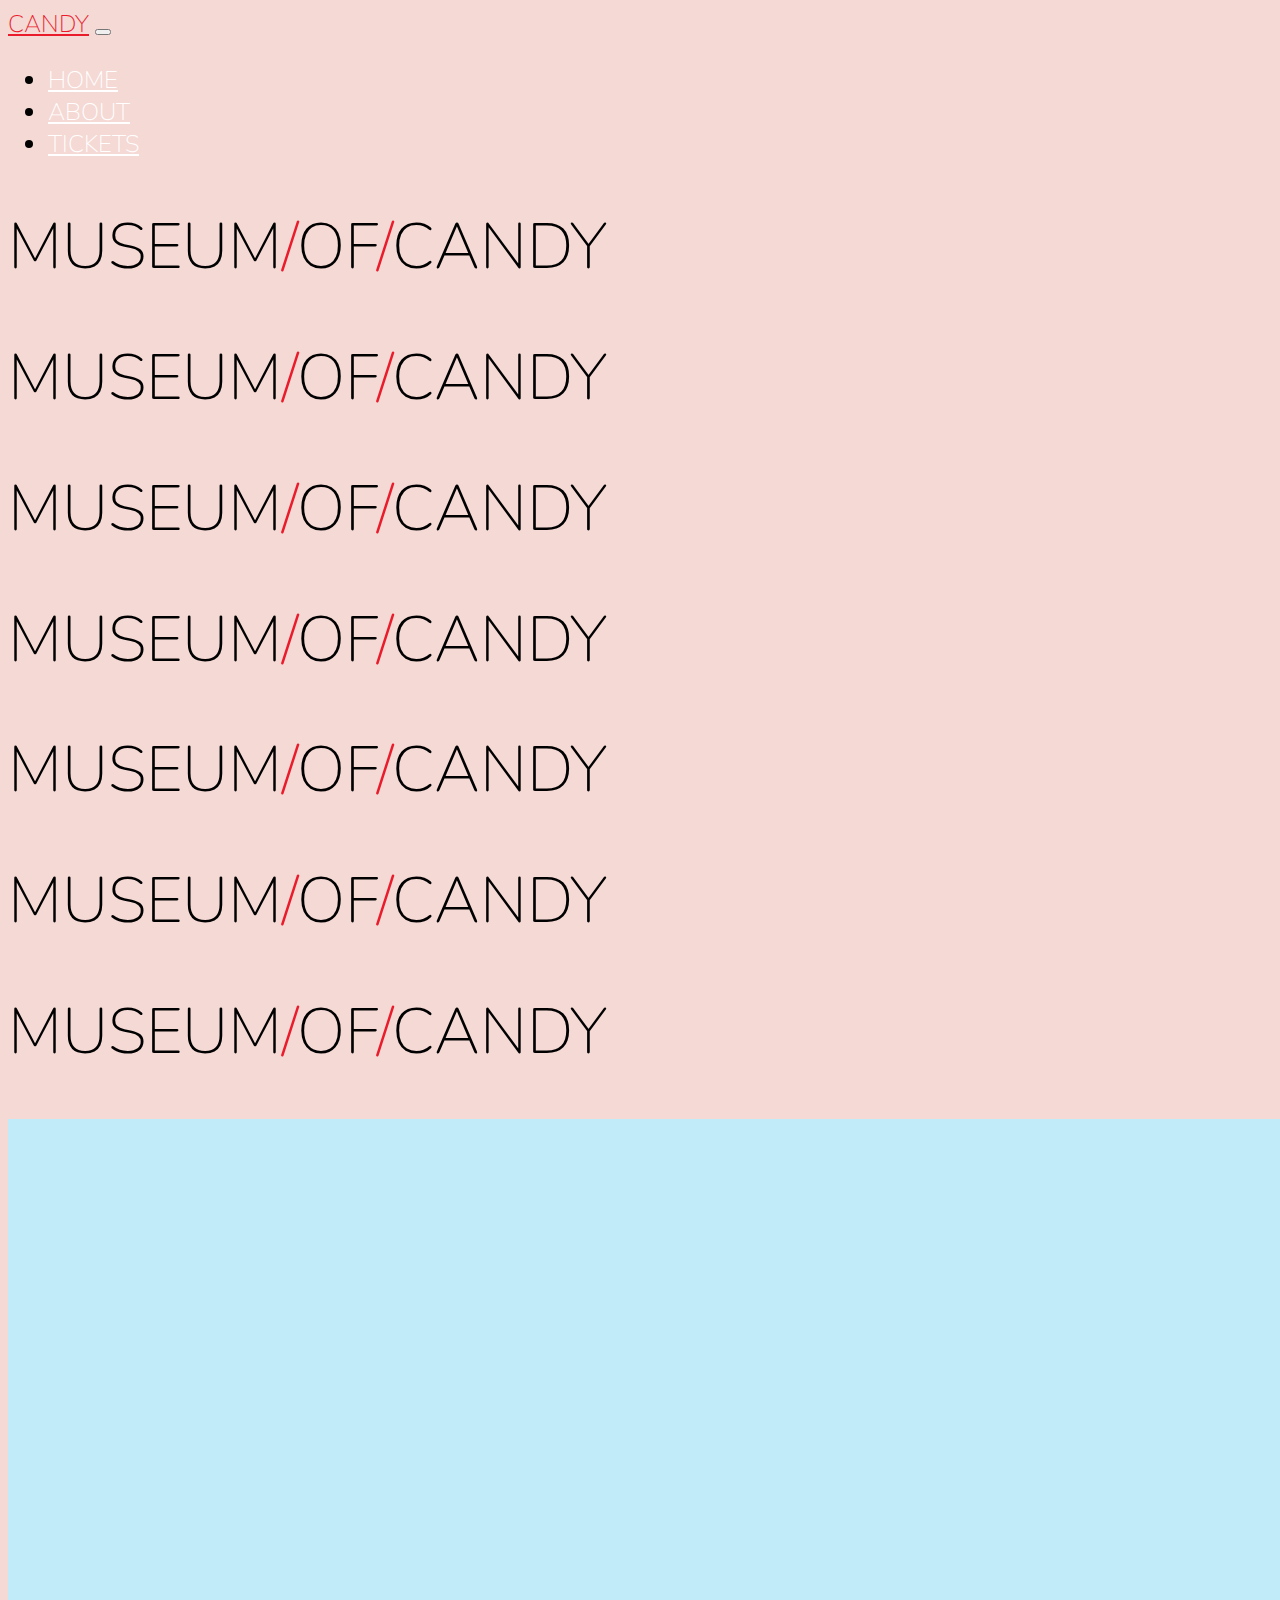
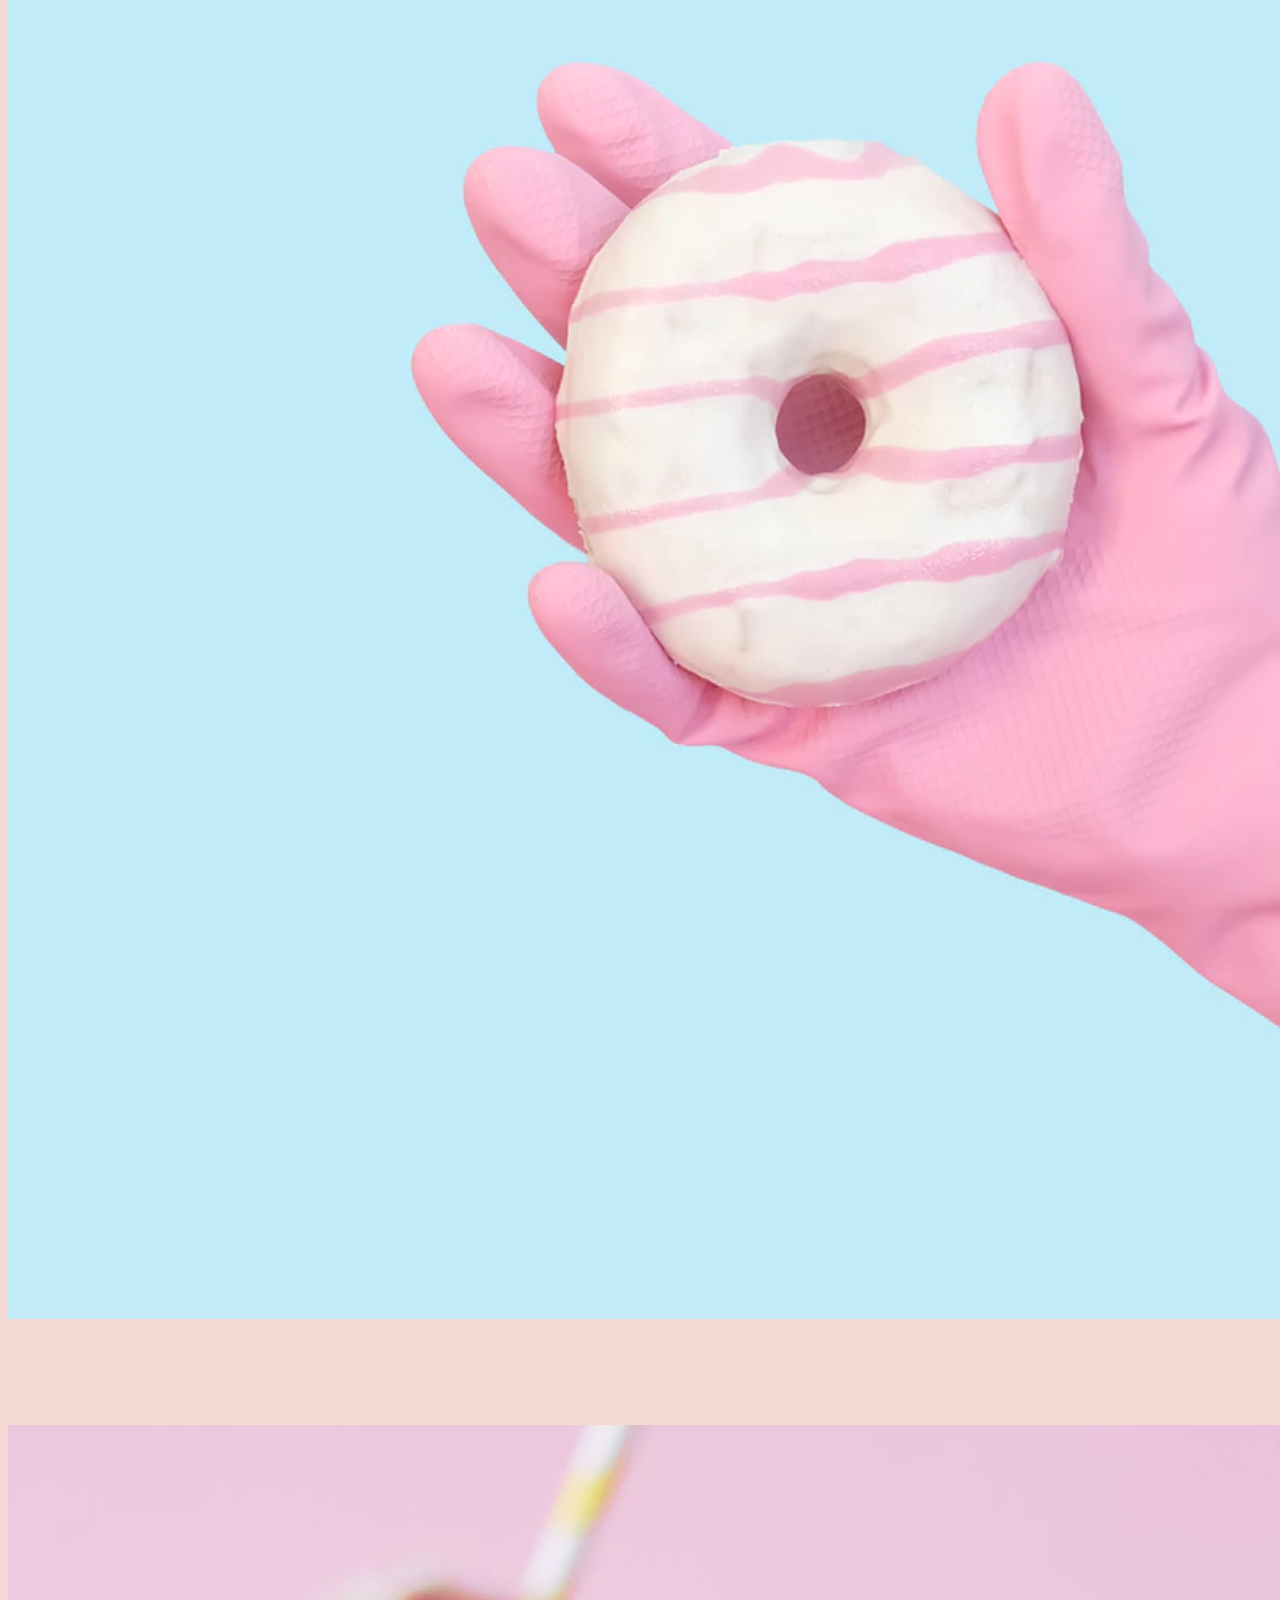
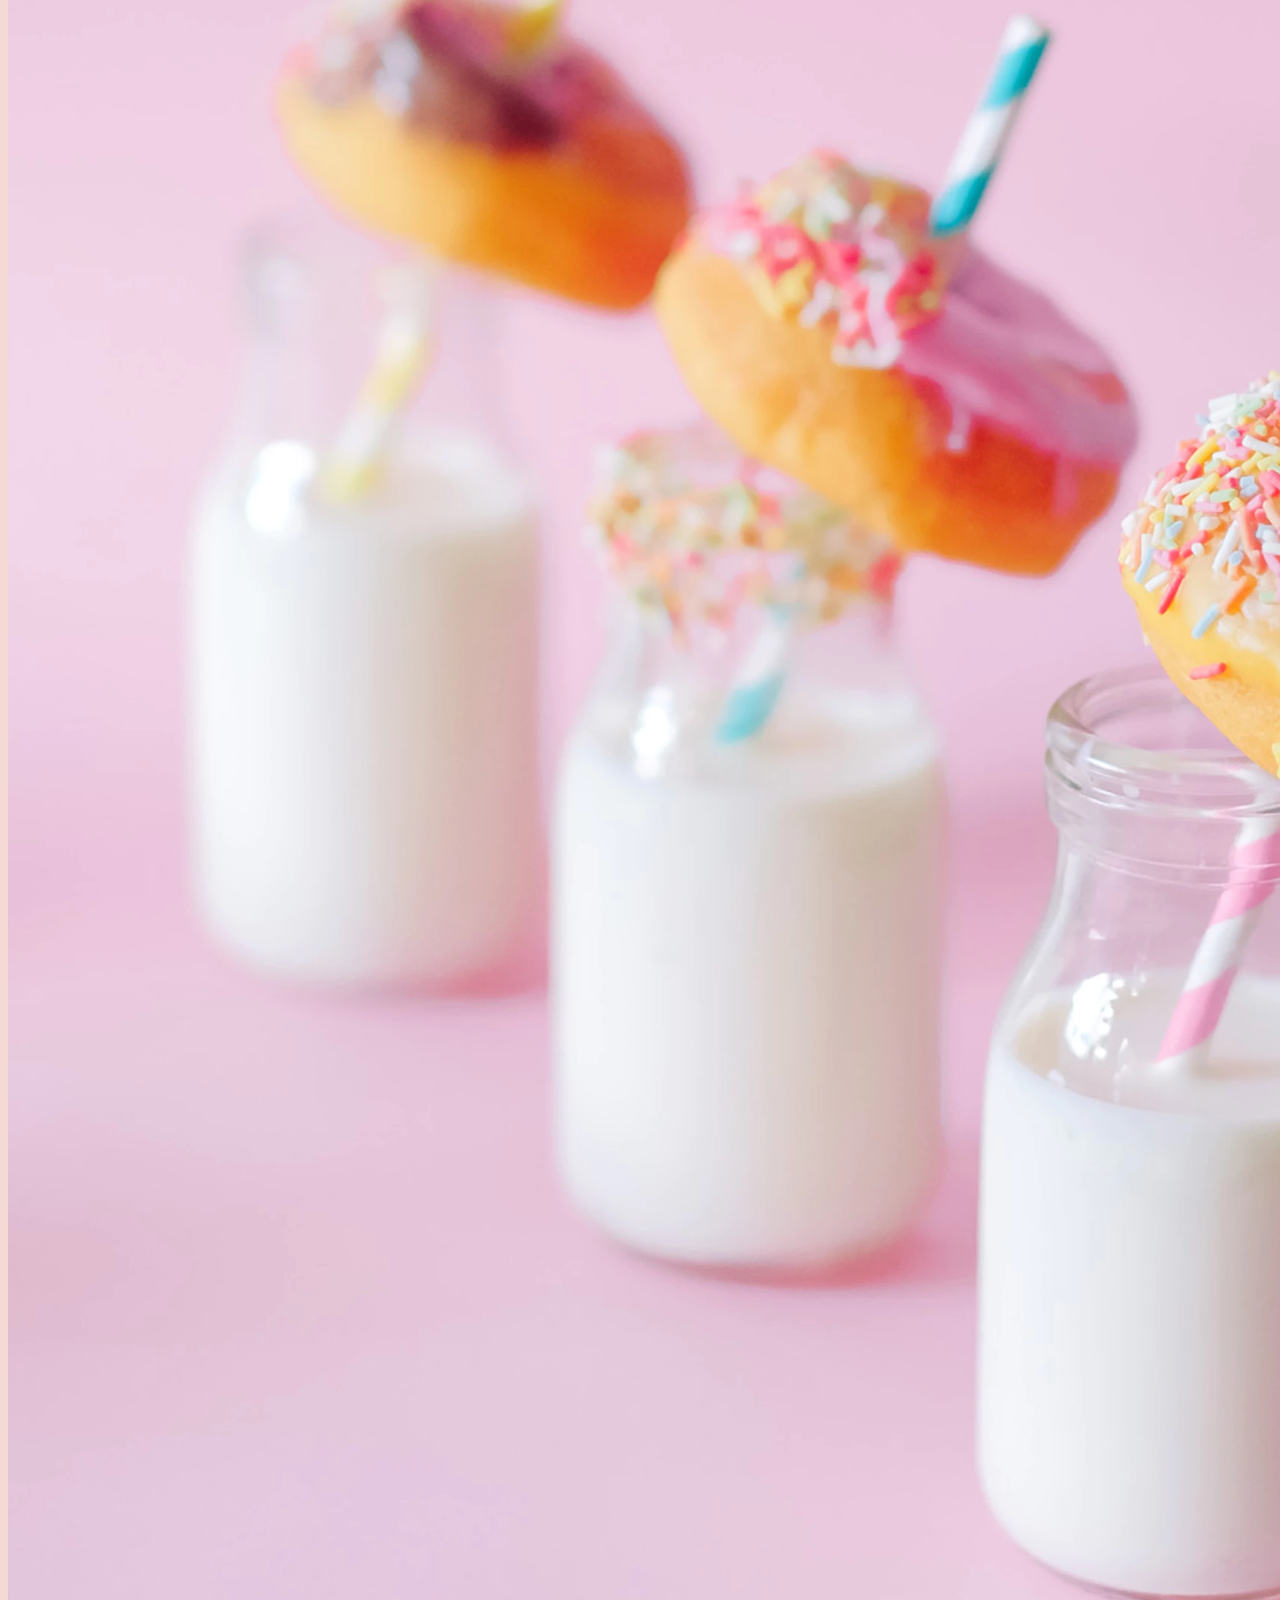
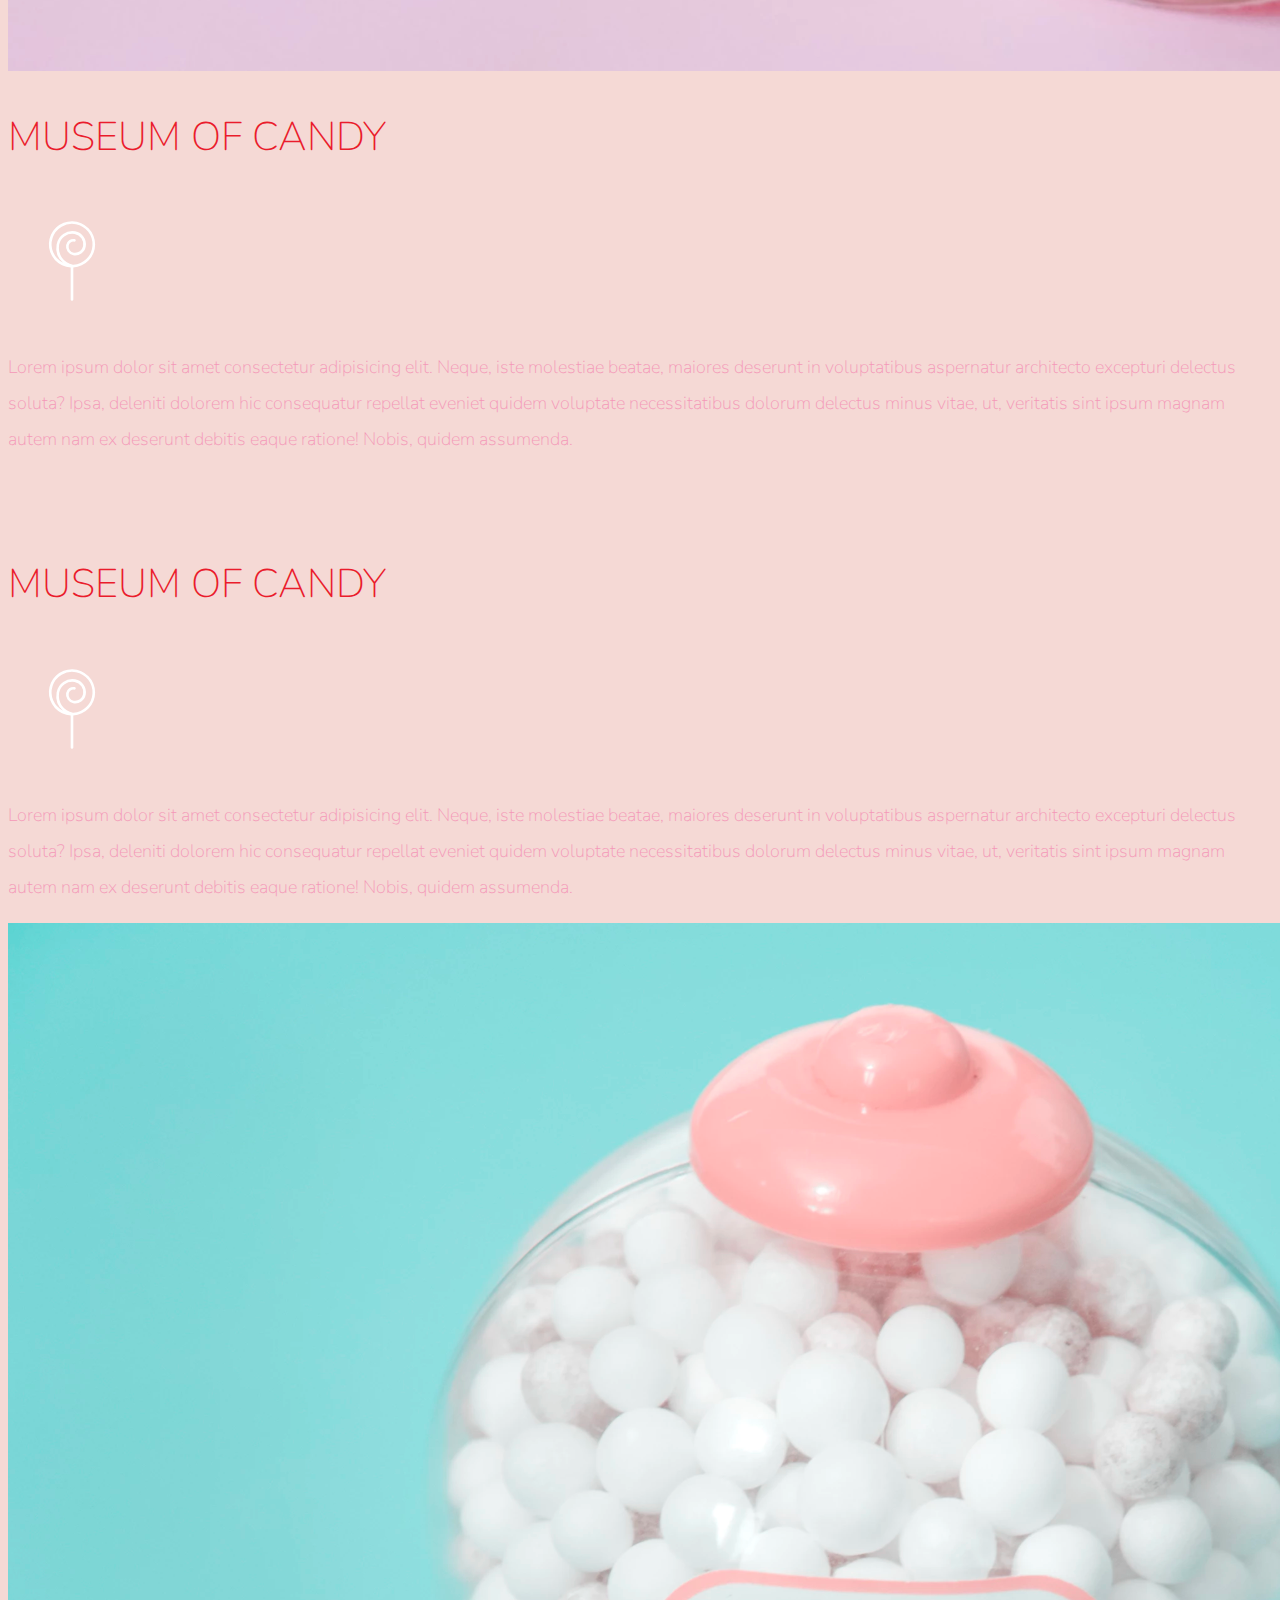
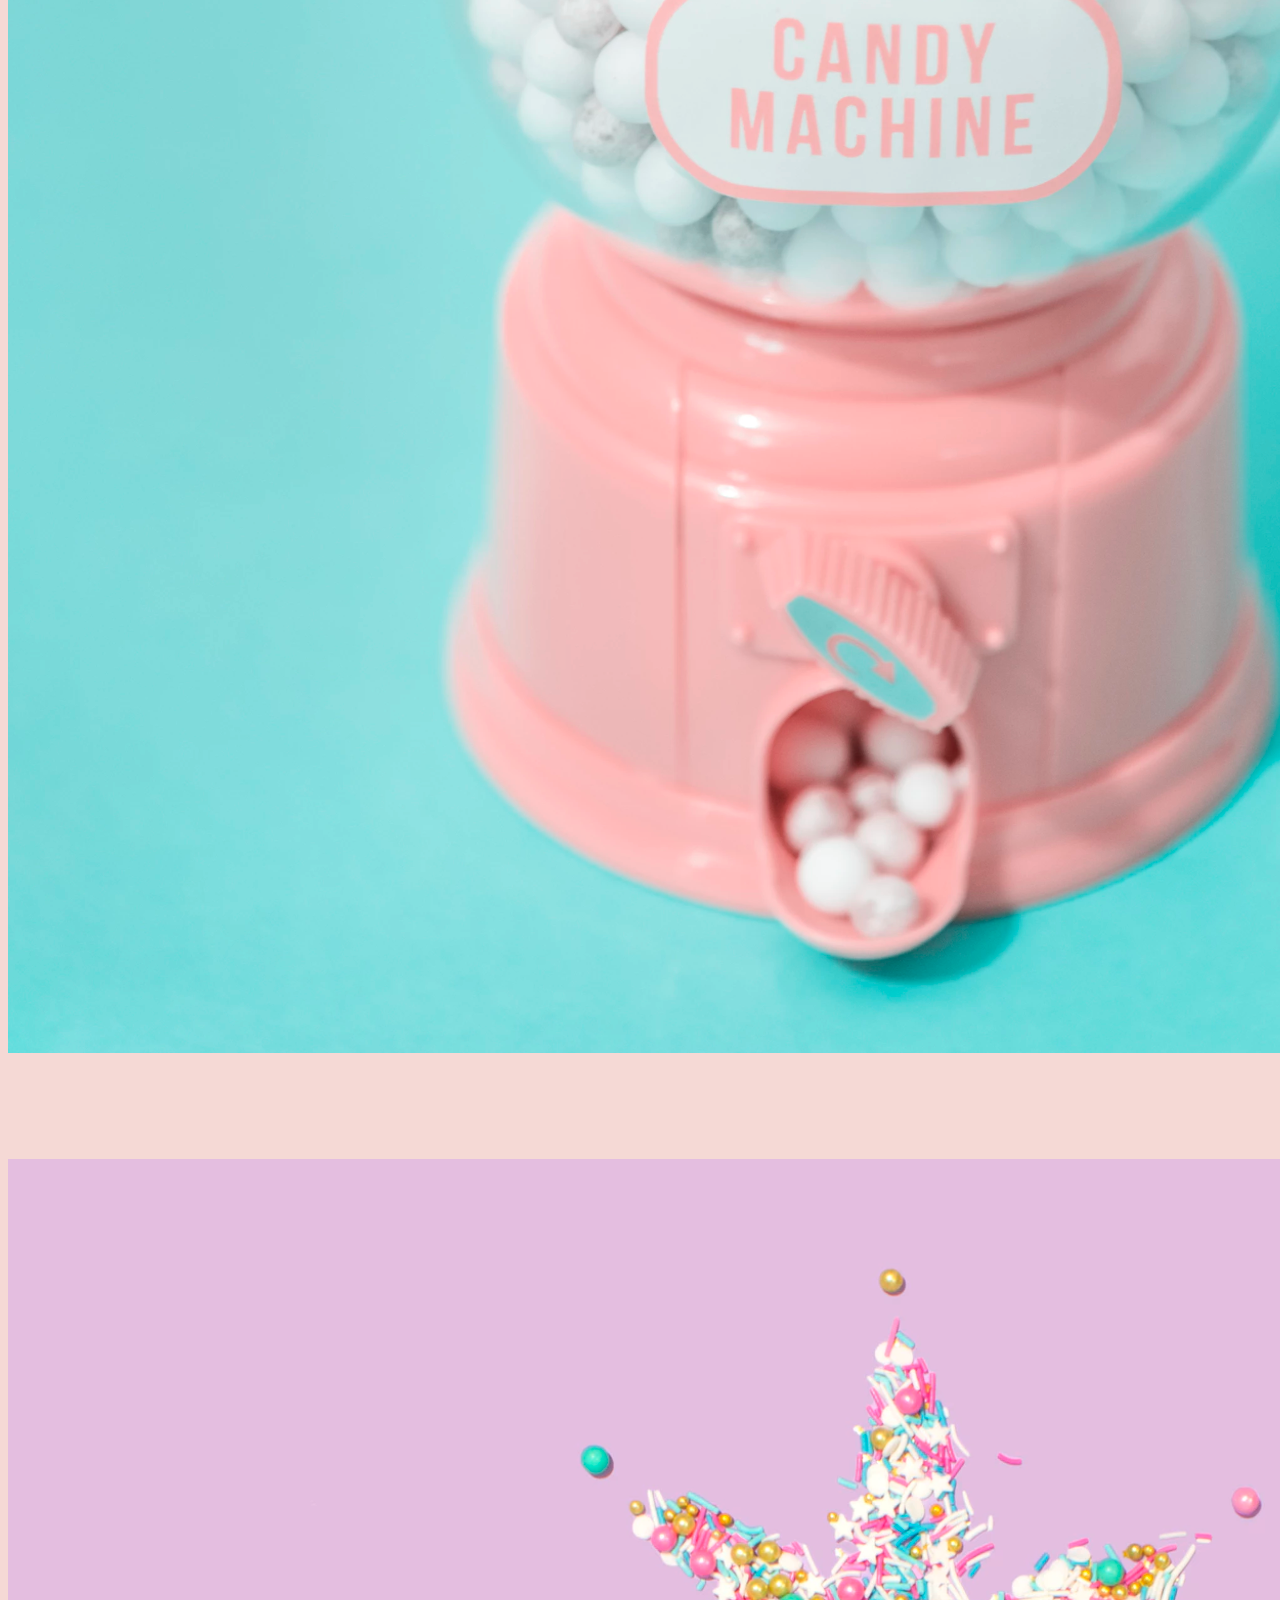
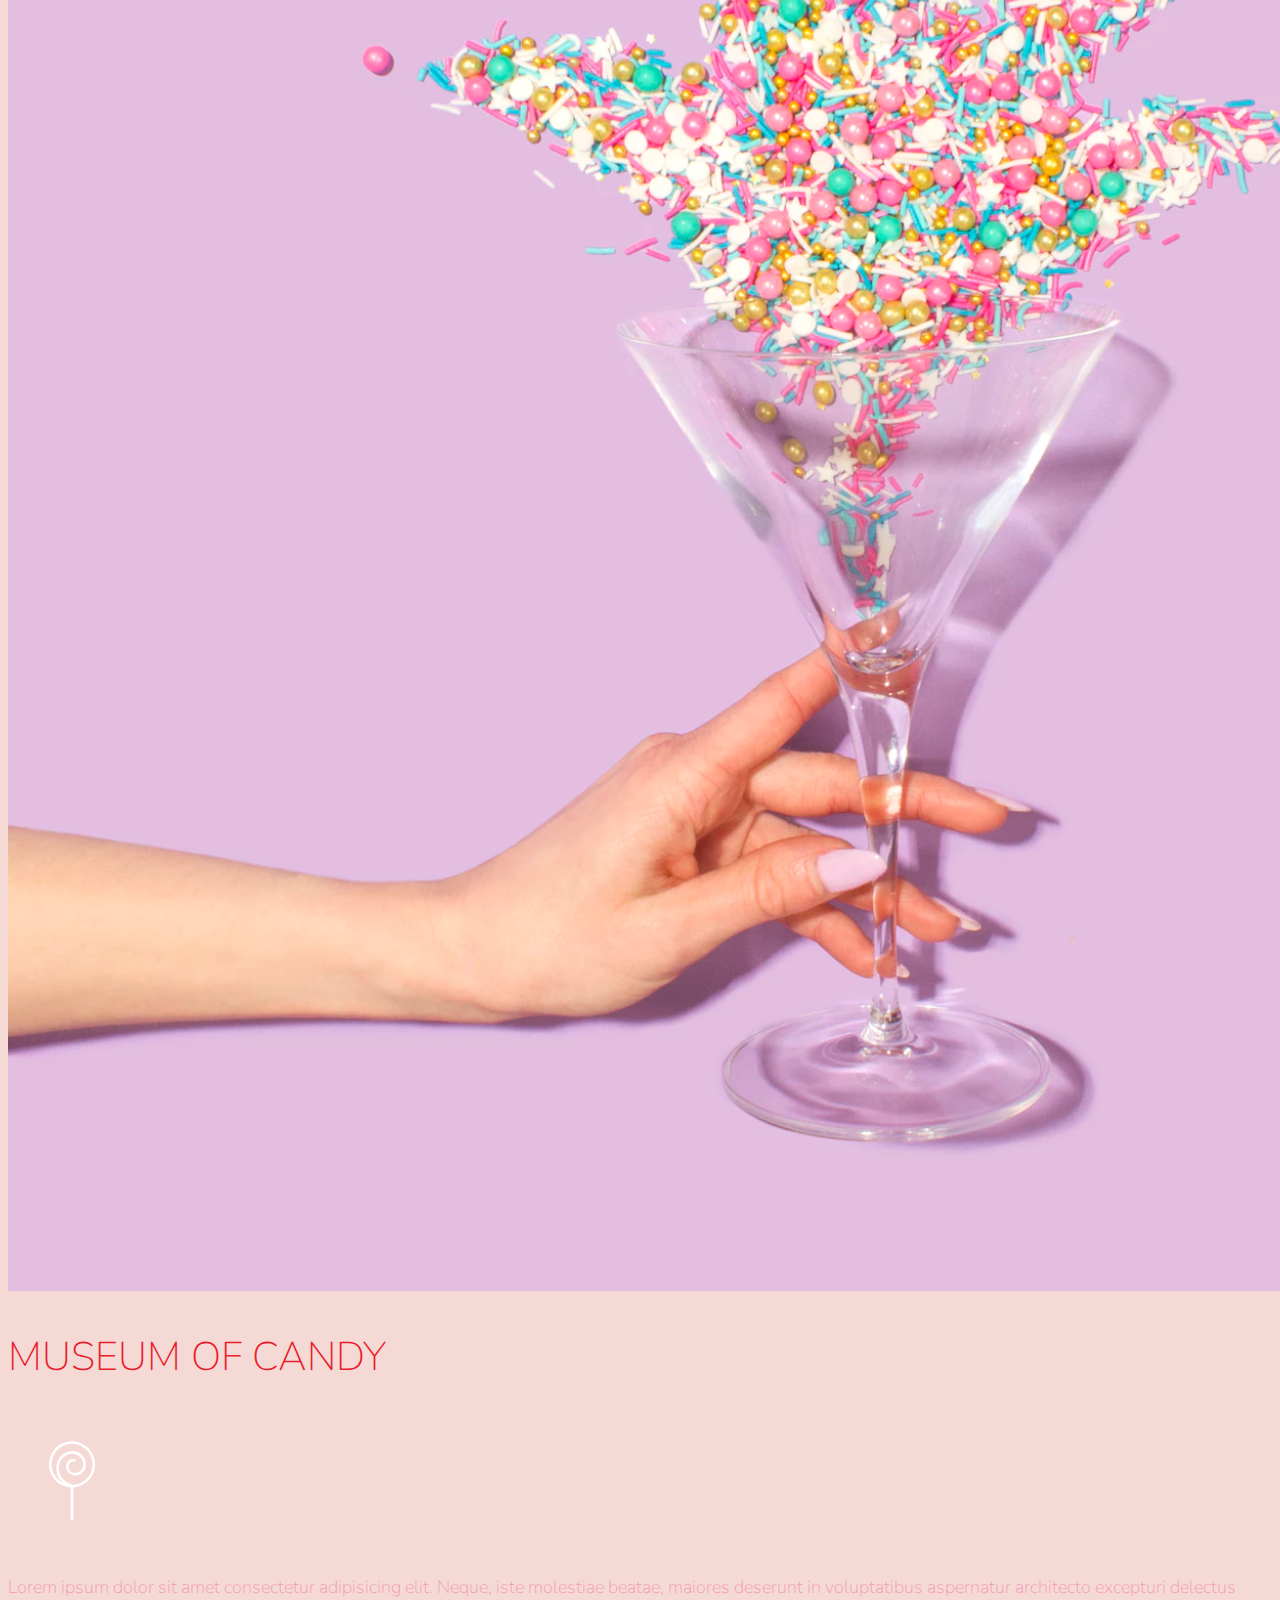
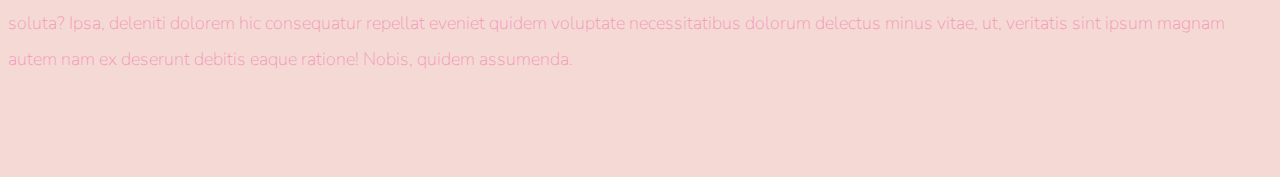
<file: index.html>
<!doctype html>
<html lang="en">

<head>
    <!-- Required meta tags -->
    <meta charset="utf-8">
    <meta name="viewport" content="width=device-width, initial-scale=1, shrink-to-fit=no">

    <!-- Google Font -->
    <link href="https://fonts.googleapis.com/css?family=Nunito:200,300,400,700" rel="stylesheet">

    <!-- Bootstrap CSS -->
    <link rel="stylesheet" href="https://stackpath.bootstrapcdn.com/bootstrap/4.1.3/css/bootstrap.min.css" integrity="sha384-MCw98/SFnGE8fJT3GXwEOngsV7Zt27NXFoaoApmYm81iuXoPkFOJwJ8ERdknLPMO"
        crossorigin="anonymous">

    <!-- Custom CSS -->
    <link rel="stylesheet" href="final.css">

    <title>Museum of Candy</title>
</head>

<body>
    <nav id="mainNavbar" class="navbar navbar-dark navbar-expand-md py-0 fixed-top">
        <a href="#" class="navbar-brand">CANDY</a>
        <button class="navbar-toggler" data-toggle="collapse" data-target="#navLinks" aria-label="Toggle navigation">
            <span class="navbar-toggler-icon"></span>
        </button>
        <div class="collapse navbar-collapse" id="navLinks">
            <ul class="navbar-nav">
                <li class="nav-item">
                    <a href="" class="nav-link">HOME</a>
                </li>
                <li class="nav-item">
                    <a href="" class="nav-link">ABOUT</a>
                </li>
                <li class="nav-item">
                    <a href="" class="nav-link">TICKETS</a>
                </li>
            </ul>
        </div>
    </nav>

    <section class="container-fluid px-0">
        <div class="row align-items-center">
            <div class="col-lg-6">
                <div id="headingGroup" class="text-white text-center d-none d-lg-block mt-5">
                    <h1 class="">MUSEUM<span>/</span>OF<span>/</span>CANDY</h1>
                    <h1 class="">MUSEUM<span>/</span>OF<span>/</span>CANDY</h1>
                    <h1 class="">MUSEUM<span>/</span>OF<span>/</span>CANDY</h1>
                    <h1 class="">MUSEUM<span>/</span>OF<span>/</span>CANDY</h1>
                    <h1 class="">MUSEUM<span>/</span>OF<span>/</span>CANDY</h1>
                    <h1 class="">MUSEUM<span>/</span>OF<span>/</span>CANDY</h1>
                    <h1 class="">MUSEUM<span>/</span>OF<span>/</span>CANDY</h1>
                </div>
            </div>
            <div class="col-lg-6">
                <img class="img-fluid" src="imgs/hand2.png" alt="">
            </div>
        </div>
    </section>

    <section class="container-fluid px-0">
        <div class="row align-items-center content">
            <div class="col-md-6 order-2 order-md-1">
                <img src="imgs/milk.png" alt="" class="img-fluid">
            </div>
            <div class="col-md-6 text-center order-1 order-md-2">
                <div class="row justify-content-center">
                    <div class="col-10 col-lg-8 blurb mb-5 mb-md-0">
                        <h2>MUSEUM OF CANDY</h2>
                        <img src="imgs/lolli_icon.png" alt="" class="d-none d-lg-inline">
                        <p class="lead">Lorem ipsum dolor sit amet consectetur adipisicing elit. Neque, iste molestiae
                            beatae, maiores deserunt
                            in voluptatibus
                            aspernatur architecto excepturi delectus soluta? Ipsa, deleniti dolorem hic consequatur
                            repellat eveniet quidem
                            voluptate necessitatibus dolorum delectus minus vitae, ut, veritatis sint ipsum magnam
                            autem nam ex deserunt debitis
                            eaque ratione! Nobis, quidem assumenda.</p>
                    </div>
                </div>
            </div>
        </div>
        <div class="row align-items-center content">
            <div class="col-md-6 text-center">
                <div class="row justify-content-center">
                    <div class="col-10 col-lg-8 blurb mb-5 mb-md-0">
                        <h2>MUSEUM OF CANDY</h2>
                        <img src="imgs/lolli_icon.png" alt="" class="d-none d-lg-inline">
                        <p class="lead">Lorem ipsum dolor sit amet consectetur adipisicing elit. Neque, iste molestiae
                            beatae, maiores deserunt
                            in voluptatibus
                            aspernatur architecto excepturi delectus soluta? Ipsa, deleniti dolorem hic consequatur
                            repellat eveniet quidem
                            voluptate necessitatibus dolorum delectus minus vitae, ut, veritatis sint ipsum magnam
                            autem nam ex deserunt debitis
                            eaque ratione! Nobis, quidem assumenda.</p>
                    </div>
                </div>
            </div>
            <div class="col-md-6">
                <img src="imgs/gumball.png" alt="" class="img-fluid">
            </div>
        </div>
        <div class="row align-items-center content">
            <div class="col-md-6 order-2 order-md-1">
                <img src="imgs/sprinkles.png" alt="" class="img-fluid">
            </div>
            <div class="col-md-6 text-center order-1 order-md-2">
                <div class="row justify-content-center">
                    <div class="col-10 col-lg-8 blurb mb-5 mb-md-0">
                        <h2>MUSEUM OF CANDY</h2>
                        <img src="imgs/lolli_icon.png" alt="" class="d-none d-lg-inline">
                        <p class="lead">Lorem ipsum dolor sit amet consectetur adipisicing elit. Neque, iste molestiae
                            beatae, maiores
                            deserunt
                            in voluptatibus
                            aspernatur architecto excepturi delectus soluta? Ipsa, deleniti dolorem hic consequatur
                            repellat eveniet
                            quidem
                            voluptate necessitatibus dolorum delectus minus vitae, ut, veritatis sint ipsum magnam
                            autem nam ex deserunt
                            debitis
                            eaque ratione! Nobis, quidem assumenda.</p>
                    </div>
                </div>
            </div>
        </div>
    </section>
    <!-- Optional JavaScript -->
    <!-- jQuery first, then Popper.js, then Bootstrap JS -->
    <script src="https://code.jquery.com/jquery-3.3.1.slim.min.js" integrity="sha384-q8i/X+965DzO0rT7abK41JStQIAqVgRVzpbzo5smXKp4YfRvH+8abtTE1Pi6jizo"
        crossorigin="anonymous"></script>
    <script src="https://cdnjs.cloudflare.com/ajax/libs/popper.js/1.14.3/umd/popper.min.js" integrity="sha384-ZMP7rVo3mIykV+2+9J3UJ46jBk0WLaUAdn689aCwoqbBJiSnjAK/l8WvCWPIPm49"
        crossorigin="anonymous"></script>
    <script src="https://stackpath.bootstrapcdn.com/bootstrap/4.1.3/js/bootstrap.min.js" integrity="sha384-ChfqqxuZUCnJSK3+MXmPNIyE6ZbWh2IMqE241rYiqJxyMiZ6OW/JmZQ5stwEULTy"
        crossorigin="anonymous"></script>

    <script>
        $(function () {
            $(document).scroll(function () {
                var $nav = $("#mainNavbar");
                $nav.toggleClass("scrolled", $(this).scrollTop() > $nav.height());
            });
        });
    </script>
</body>

</html>
</file>
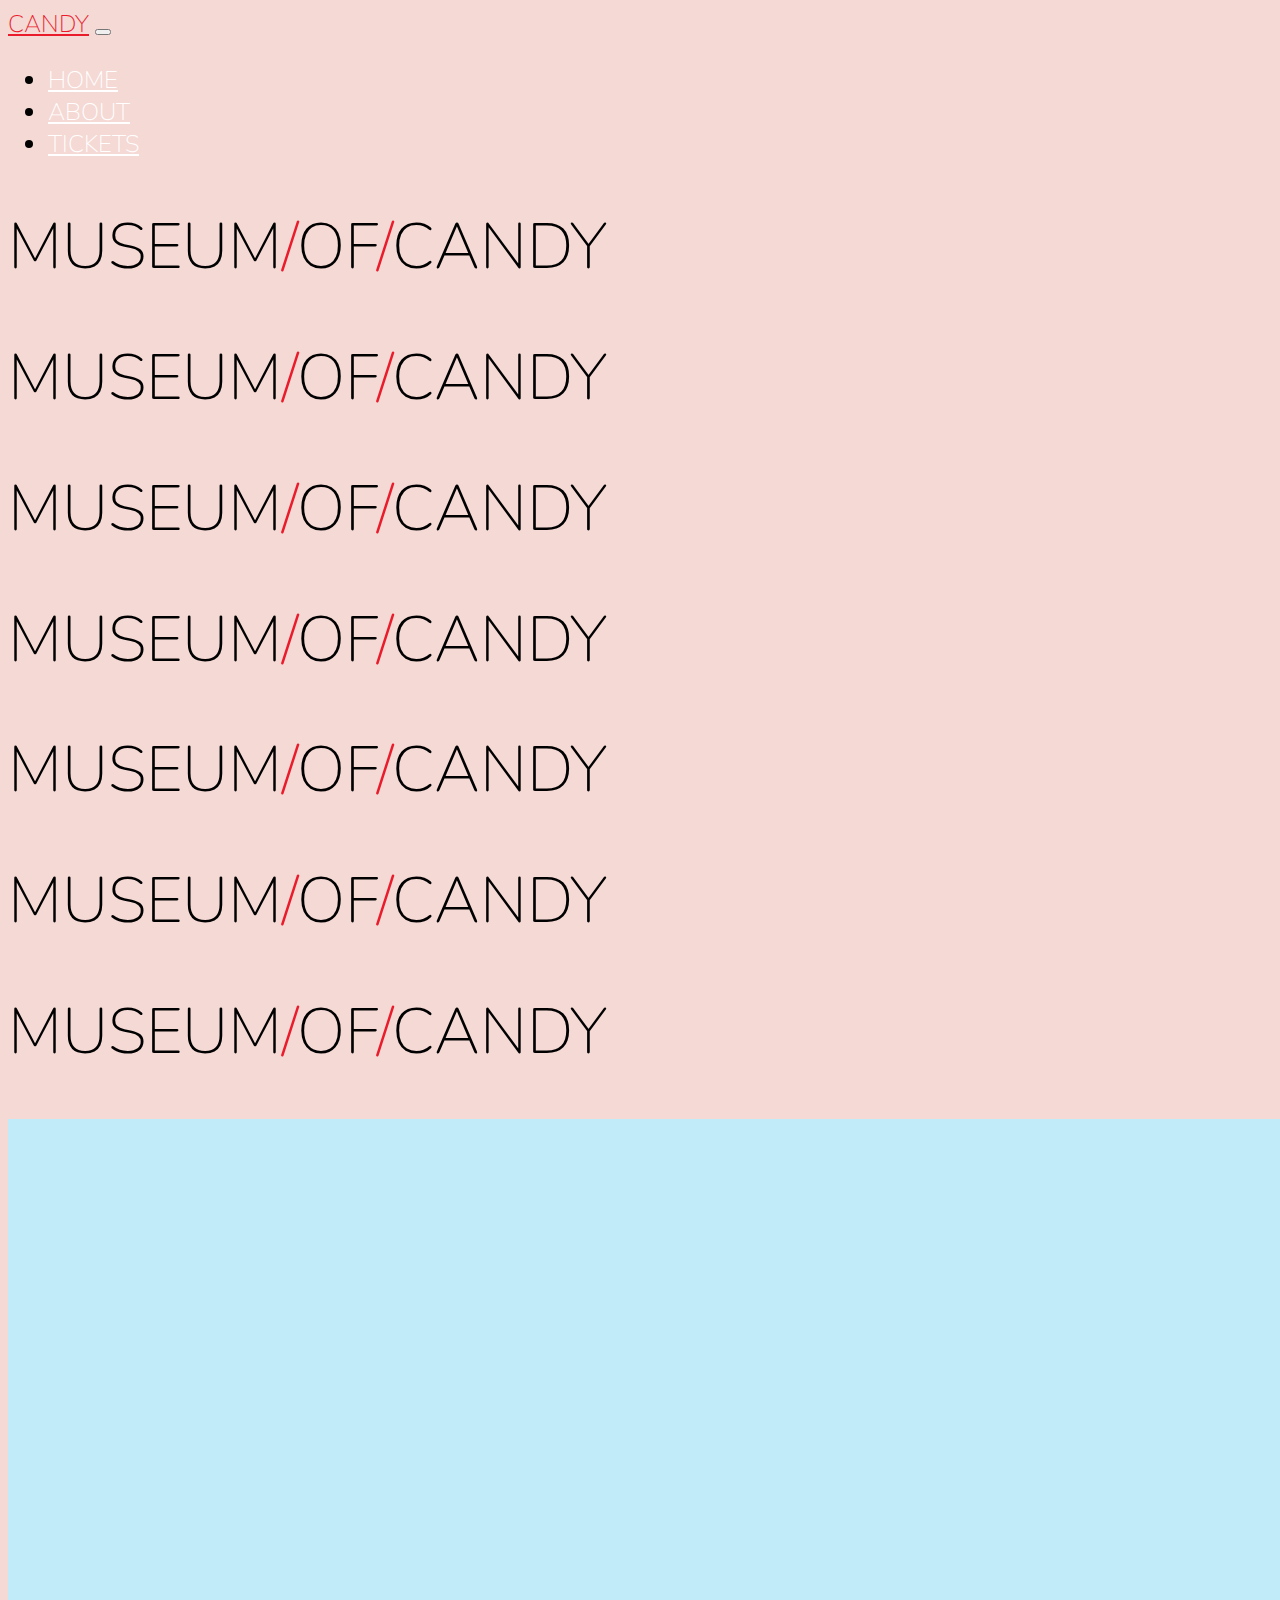
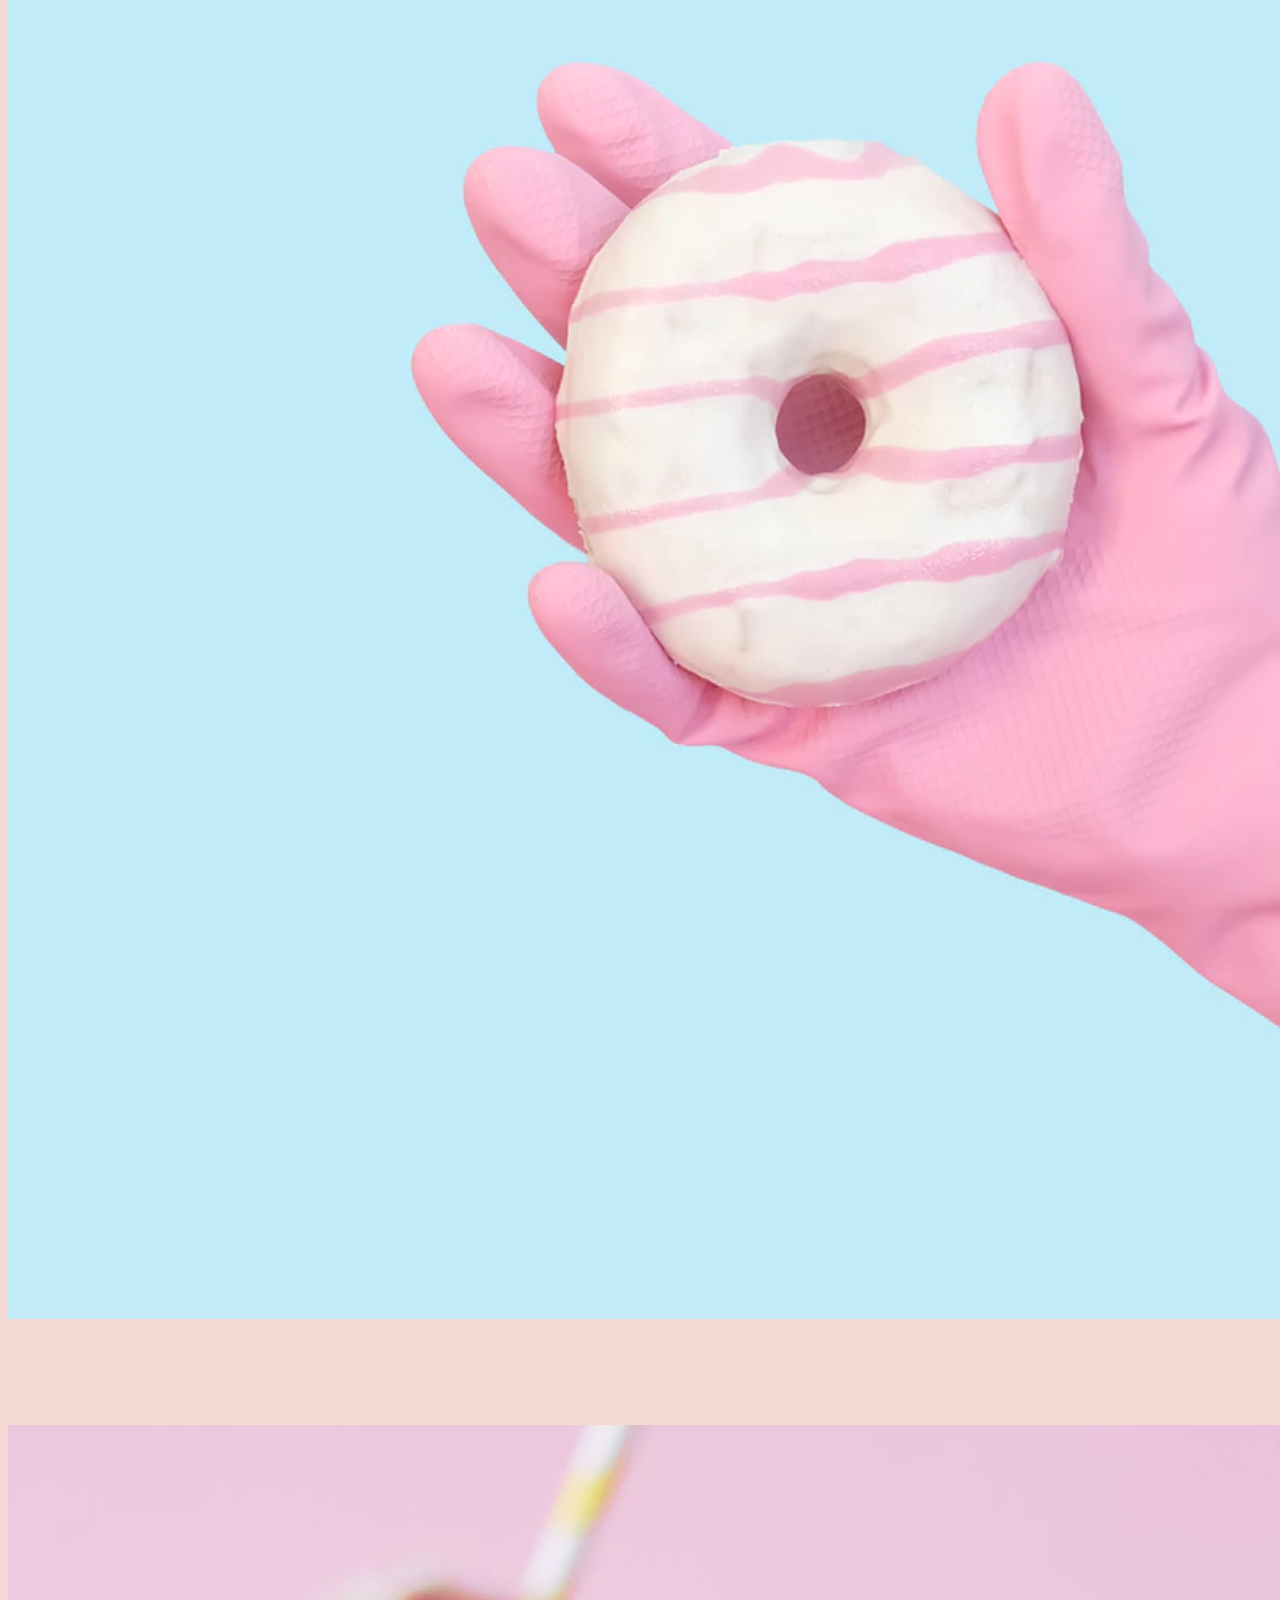
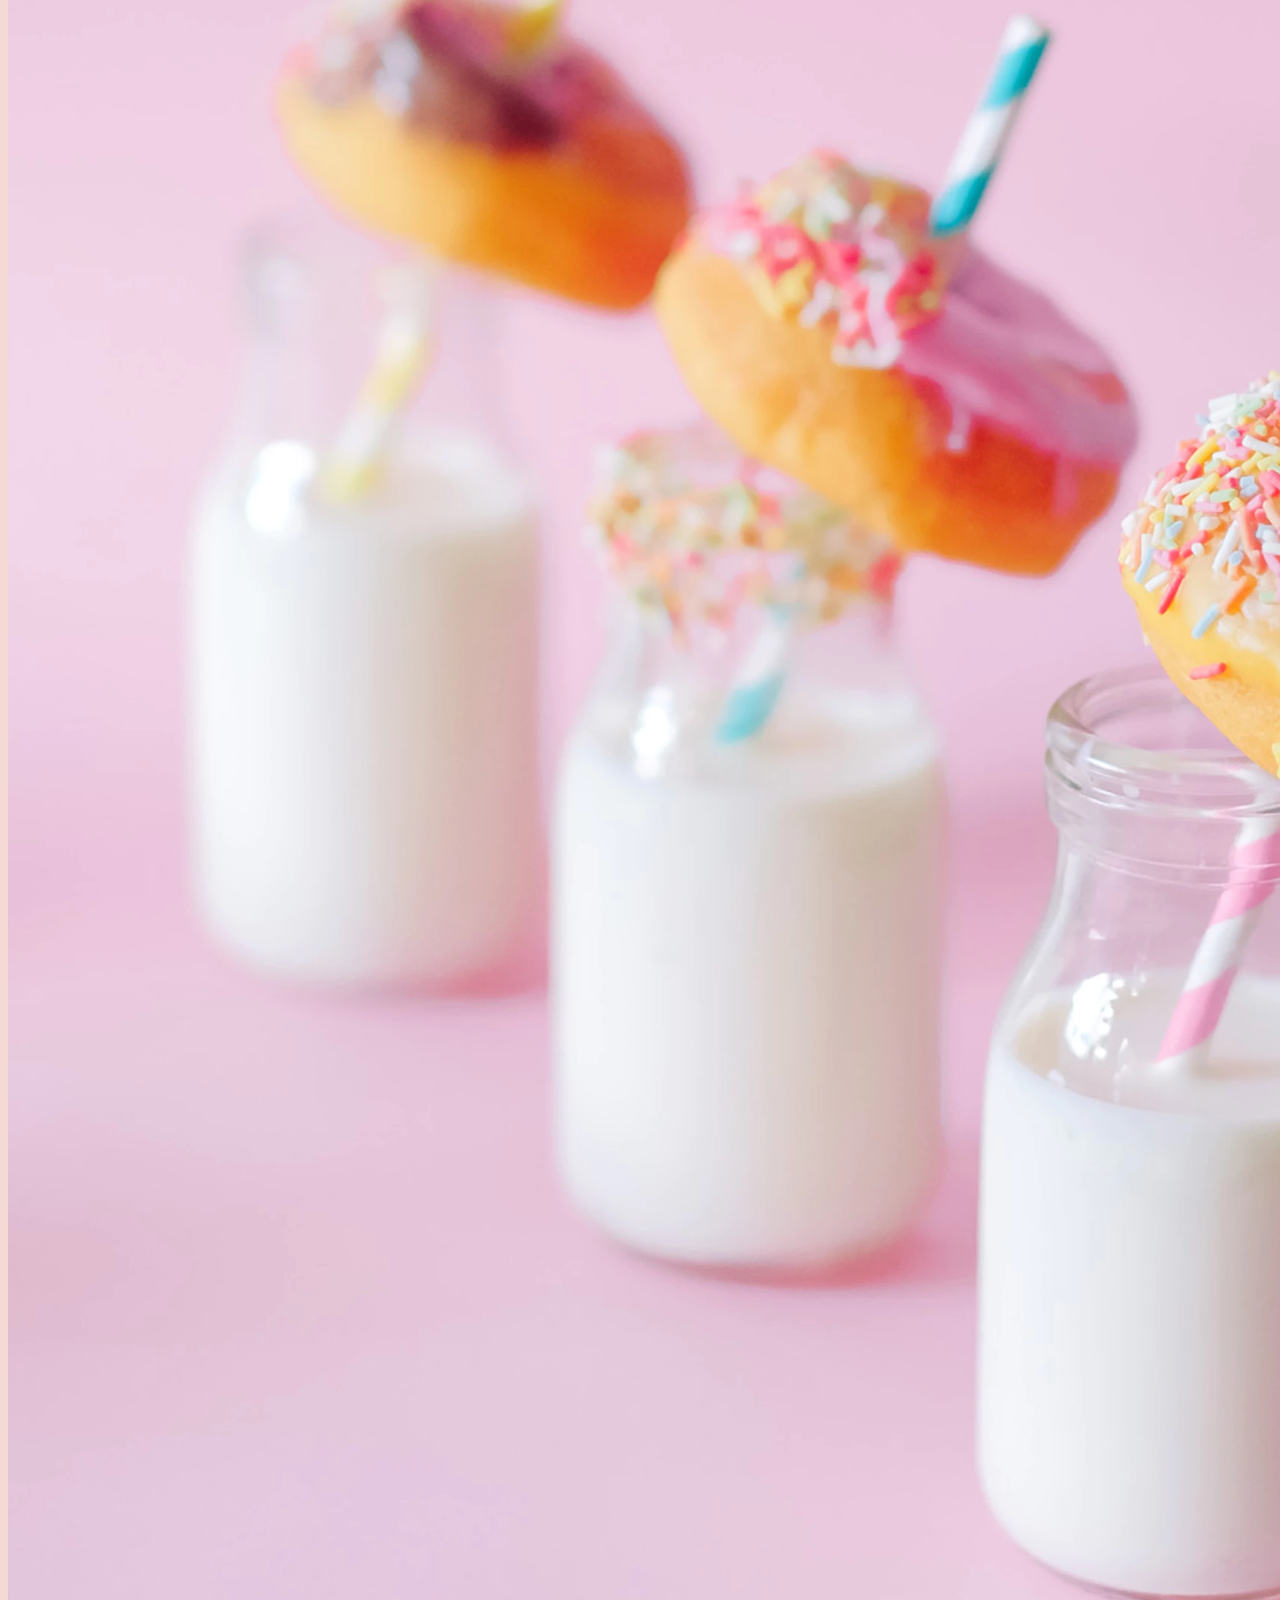
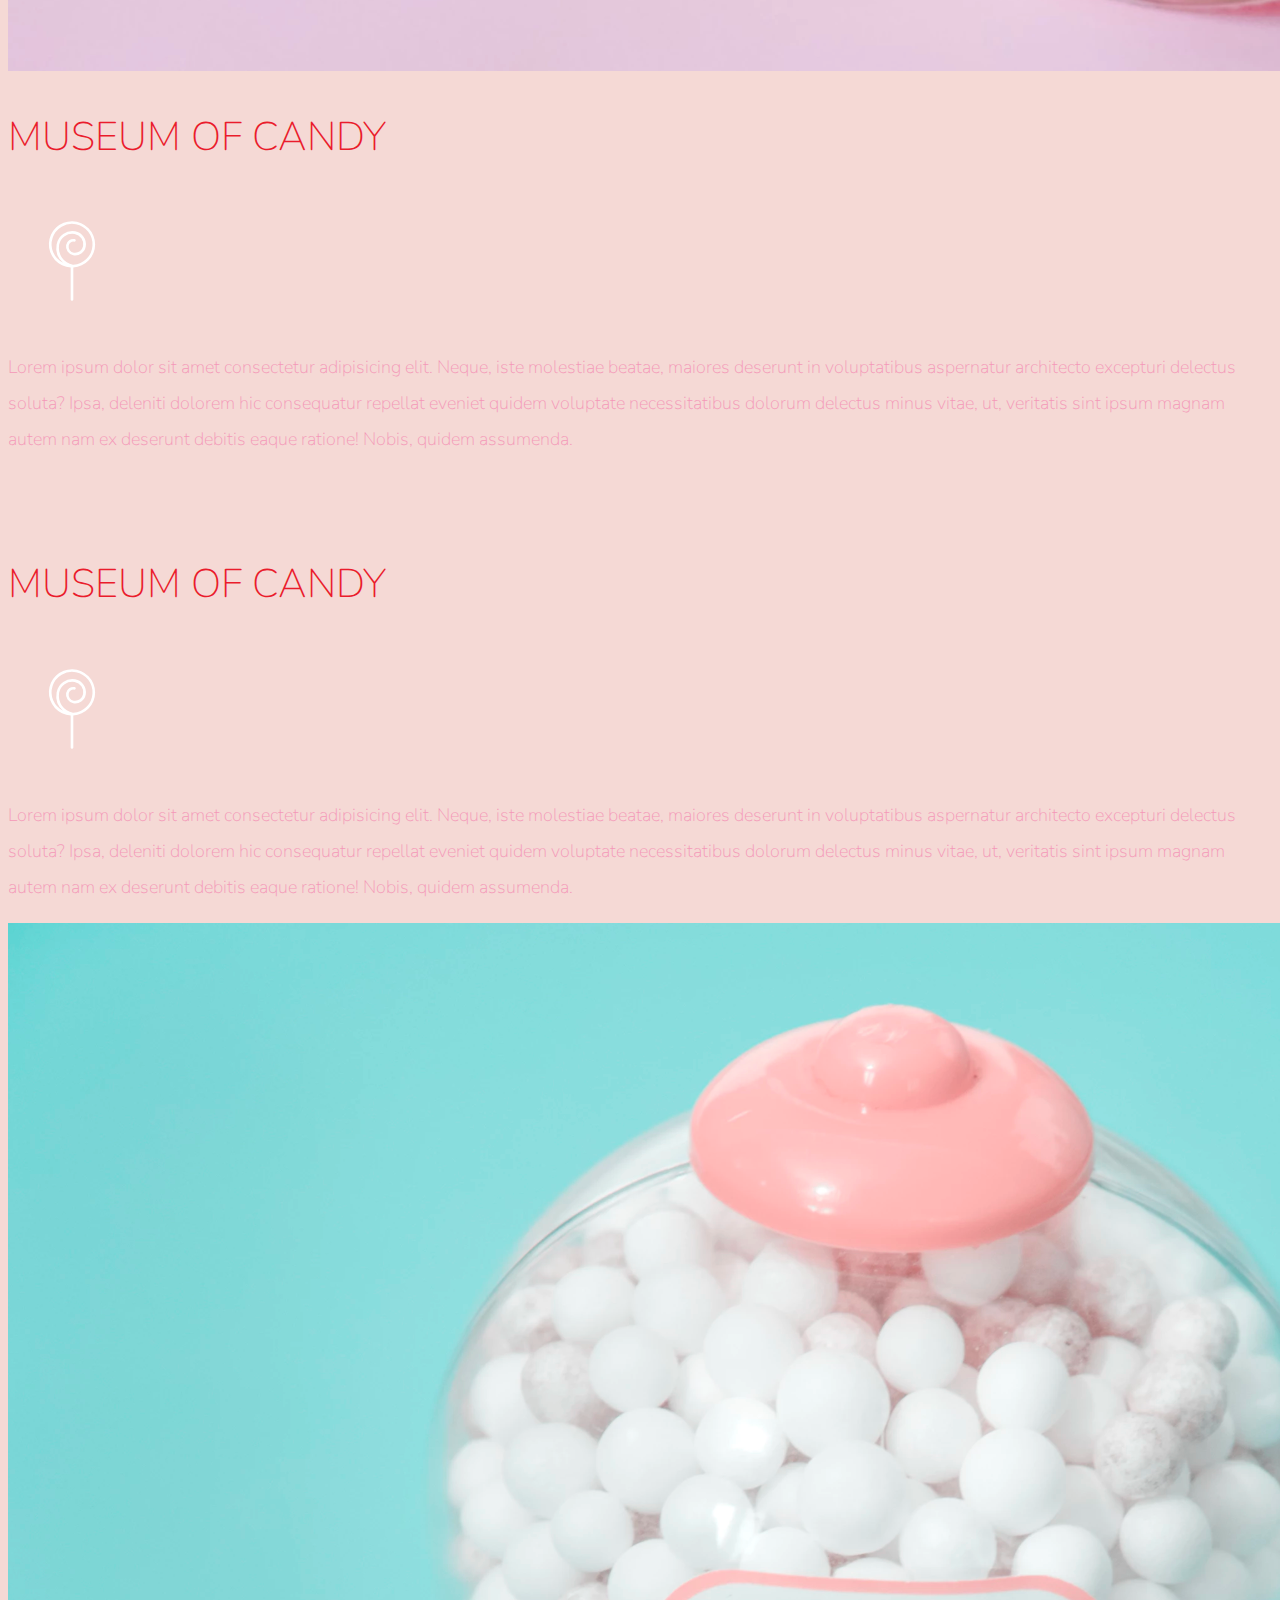
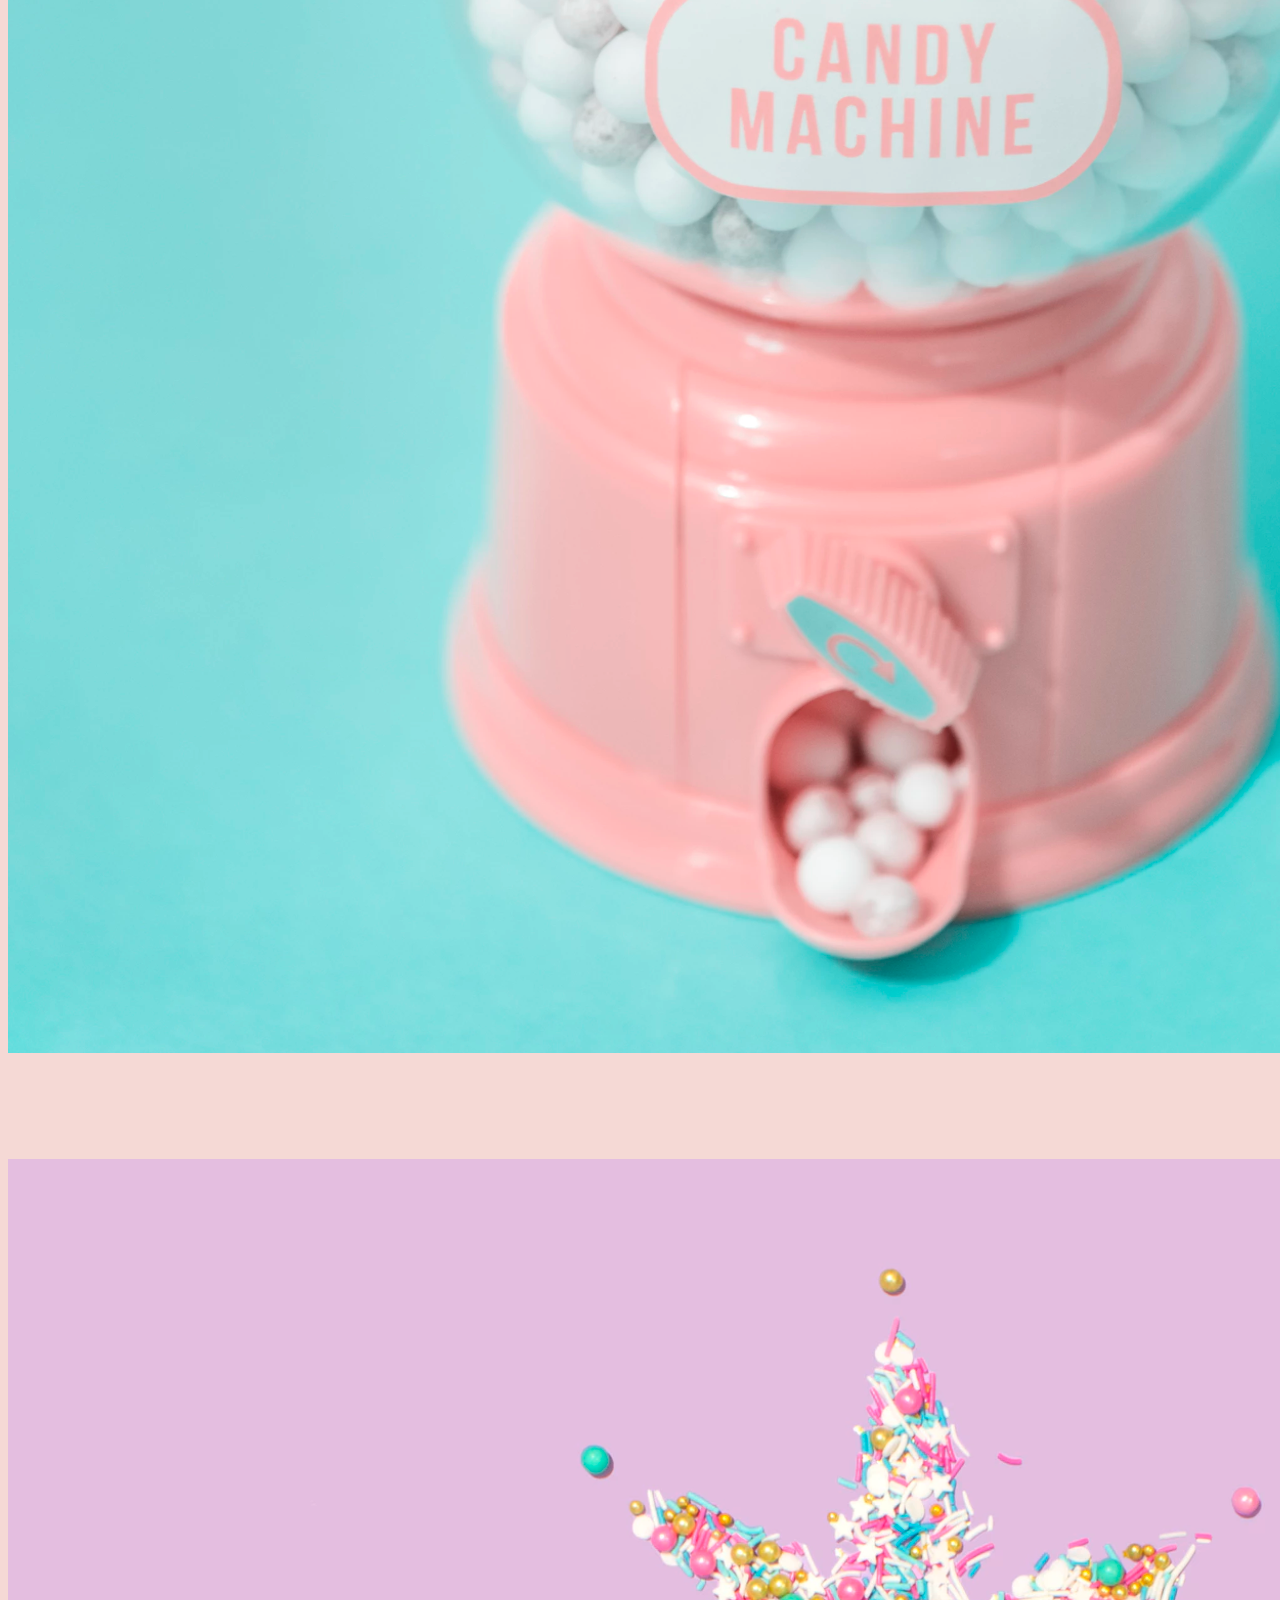
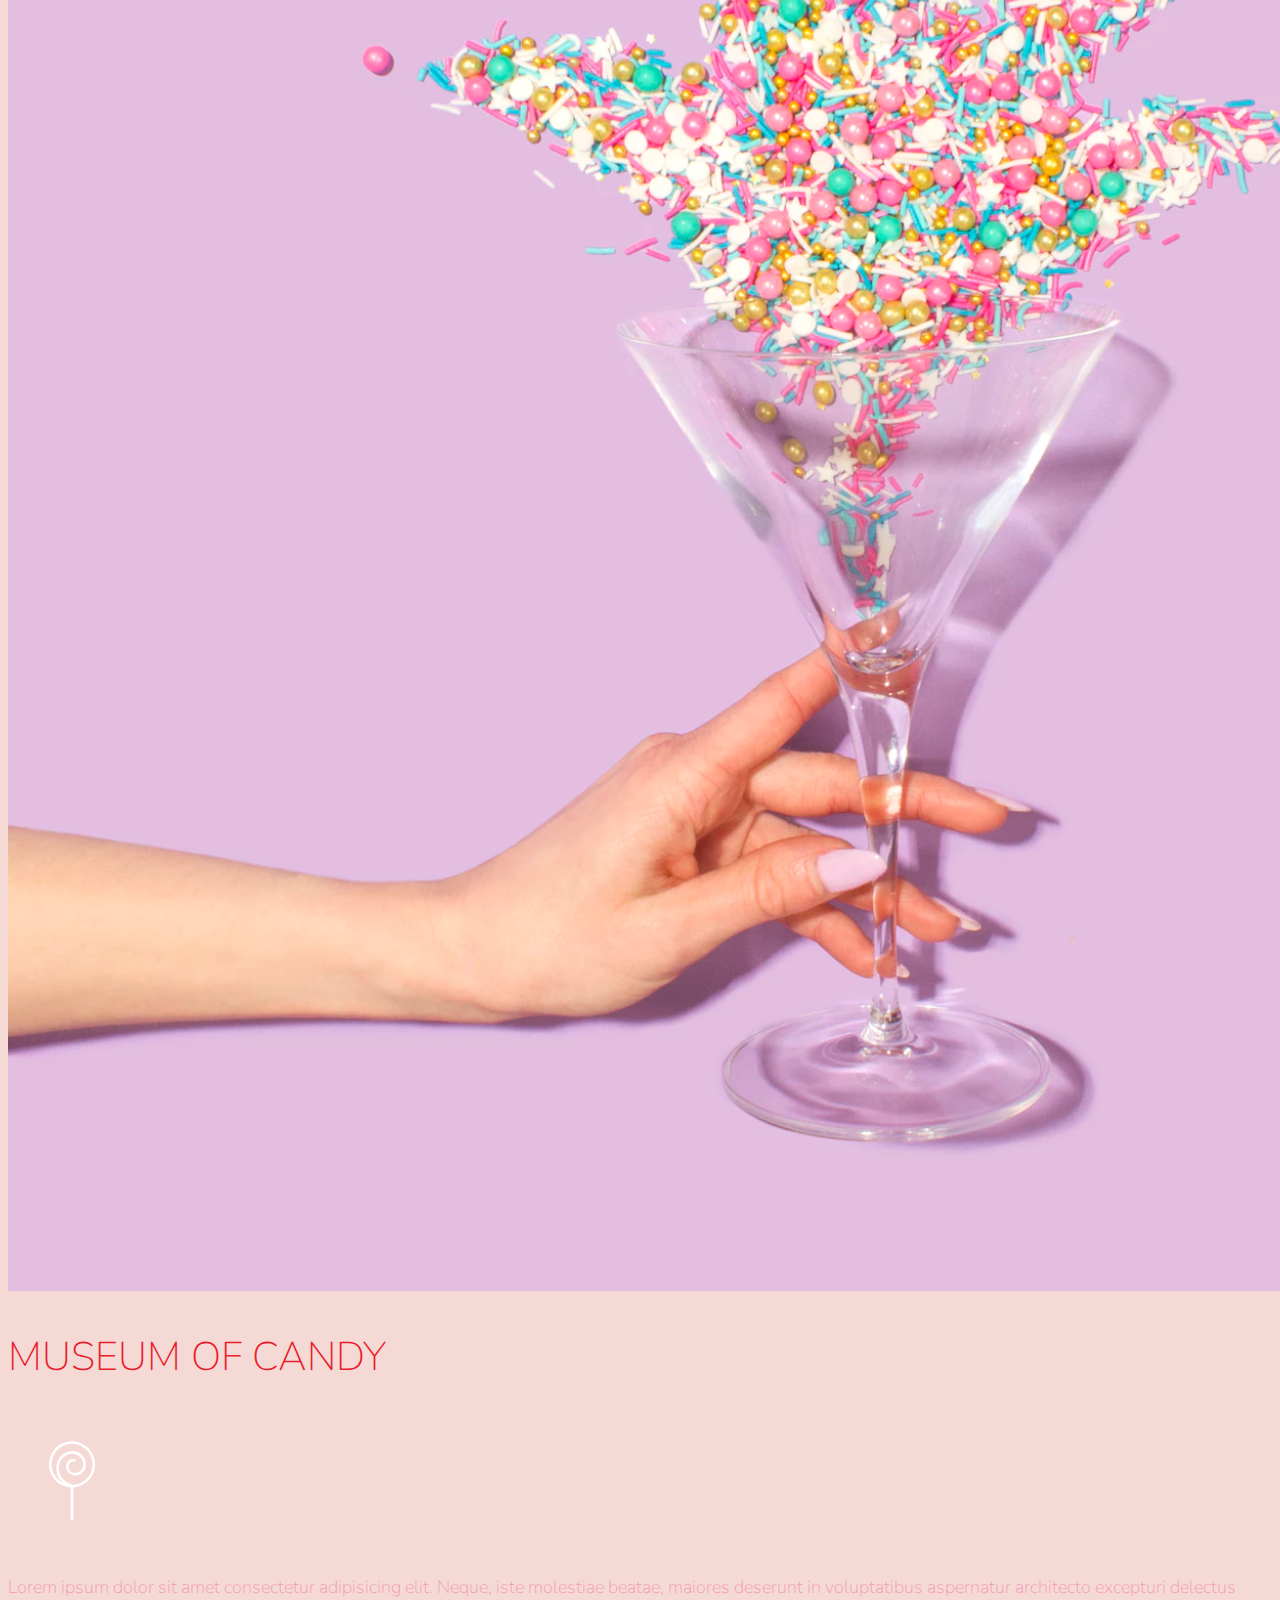
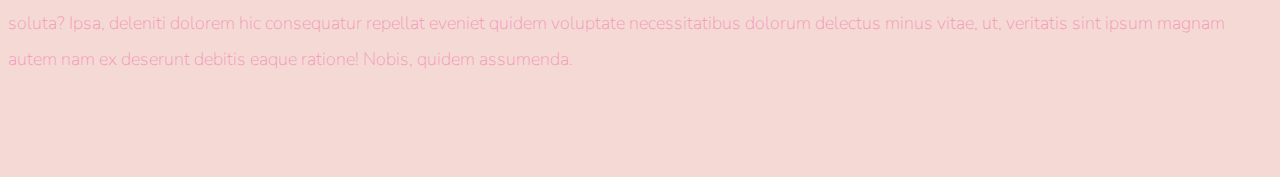
<file: finall.html>
<!doctype html>
<html lang="en">

<head>
    <!-- Required meta tags -->
    <meta charset="utf-8">
    <meta name="viewport" content="width=device-width, initial-scale=1, shrink-to-fit=no">

    <!-- Google Font -->
    <link href="https://fonts.googleapis.com/css?family=Nunito:200,300,400,700" rel="stylesheet">

    <!-- Bootstrap CSS -->
    <link rel="stylesheet" href="https://stackpath.bootstrapcdn.com/bootstrap/4.1.3/css/bootstrap.min.css" integrity="sha384-MCw98/SFnGE8fJT3GXwEOngsV7Zt27NXFoaoApmYm81iuXoPkFOJwJ8ERdknLPMO"
        crossorigin="anonymous">

    <!-- Custom CSS -->
    <link rel="stylesheet" href="final.css">

    <title>Museum of Candy</title>
</head>

<body>
    <nav id="mainNavbar" class="navbar navbar-dark navbar-expand-md py-0 fixed-top">
        <a href="#" class="navbar-brand">CANDY</a>
        <button class="navbar-toggler" data-toggle="collapse" data-target="#navLinks" aria-label="Toggle navigation">
            <span class="navbar-toggler-icon"></span>
        </button>
        <div class="collapse navbar-collapse" id="navLinks">
            <ul class="navbar-nav">
                <li class="nav-item">
                    <a href="" class="nav-link">HOME</a>
                </li>
                <li class="nav-item">
                    <a href="" class="nav-link">ABOUT</a>
                </li>
                <li class="nav-item">
                    <a href="" class="nav-link">TICKETS</a>
                </li>
            </ul>
        </div>
    </nav>

    <section class="container-fluid px-0">
        <div class="row align-items-center">
            <div class="col-lg-6">
                <div id="headingGroup" class="text-white text-center d-none d-lg-block mt-5">
                    <h1 class="">MUSEUM<span>/</span>OF<span>/</span>CANDY</h1>
                    <h1 class="">MUSEUM<span>/</span>OF<span>/</span>CANDY</h1>
                    <h1 class="">MUSEUM<span>/</span>OF<span>/</span>CANDY</h1>
                    <h1 class="">MUSEUM<span>/</span>OF<span>/</span>CANDY</h1>
                    <h1 class="">MUSEUM<span>/</span>OF<span>/</span>CANDY</h1>
                    <h1 class="">MUSEUM<span>/</span>OF<span>/</span>CANDY</h1>
                    <h1 class="">MUSEUM<span>/</span>OF<span>/</span>CANDY</h1>
                </div>
            </div>
            <div class="col-lg-6">
                <img class="img-fluid" src="imgs/hand2.png" alt="">
            </div>
        </div>
    </section>

    <section class="container-fluid px-0">
        <div class="row align-items-center content">
            <div class="col-md-6 order-2 order-md-1">
                <img src="imgs/milk.png" alt="" class="img-fluid">
            </div>
            <div class="col-md-6 text-center order-1 order-md-2">
                <div class="row justify-content-center">
                    <div class="col-10 col-lg-8 blurb mb-5 mb-md-0">
                        <h2>MUSEUM OF CANDY</h2>
                        <img src="imgs/lolli_icon.png" alt="" class="d-none d-lg-inline">
                        <p class="lead">Lorem ipsum dolor sit amet consectetur adipisicing elit. Neque, iste molestiae
                            beatae, maiores deserunt
                            in voluptatibus
                            aspernatur architecto excepturi delectus soluta? Ipsa, deleniti dolorem hic consequatur
                            repellat eveniet quidem
                            voluptate necessitatibus dolorum delectus minus vitae, ut, veritatis sint ipsum magnam
                            autem nam ex deserunt debitis
                            eaque ratione! Nobis, quidem assumenda.</p>
                    </div>
                </div>
            </div>
        </div>
        <div class="row align-items-center content">
            <div class="col-md-6 text-center">
                <div class="row justify-content-center">
                    <div class="col-10 col-lg-8 blurb mb-5 mb-md-0">
                        <h2>MUSEUM OF CANDY</h2>
                        <img src="imgs/lolli_icon.png" alt="" class="d-none d-lg-inline">
                        <p class="lead">Lorem ipsum dolor sit amet consectetur adipisicing elit. Neque, iste molestiae
                            beatae, maiores deserunt
                            in voluptatibus
                            aspernatur architecto excepturi delectus soluta? Ipsa, deleniti dolorem hic consequatur
                            repellat eveniet quidem
                            voluptate necessitatibus dolorum delectus minus vitae, ut, veritatis sint ipsum magnam
                            autem nam ex deserunt debitis
                            eaque ratione! Nobis, quidem assumenda.</p>
                    </div>
                </div>
            </div>
            <div class="col-md-6">
                <img src="imgs/gumball.png" alt="" class="img-fluid">
            </div>
        </div>
        <div class="row align-items-center content">
            <div class="col-md-6 order-2 order-md-1">
                <img src="imgs/sprinkles.png" alt="" class="img-fluid">
            </div>
            <div class="col-md-6 text-center order-1 order-md-2">
                <div class="row justify-content-center">
                    <div class="col-10 col-lg-8 blurb mb-5 mb-md-0">
                        <h2>MUSEUM OF CANDY</h2>
                        <img src="imgs/lolli_icon.png" alt="" class="d-none d-lg-inline">
                        <p class="lead">Lorem ipsum dolor sit amet consectetur adipisicing elit. Neque, iste molestiae
                            beatae, maiores
                            deserunt
                            in voluptatibus
                            aspernatur architecto excepturi delectus soluta? Ipsa, deleniti dolorem hic consequatur
                            repellat eveniet
                            quidem
                            voluptate necessitatibus dolorum delectus minus vitae, ut, veritatis sint ipsum magnam
                            autem nam ex deserunt
                            debitis
                            eaque ratione! Nobis, quidem assumenda.</p>
                    </div>
                </div>
            </div>
        </div>
    </section>
    <!-- Optional JavaScript -->
    <!-- jQuery first, then Popper.js, then Bootstrap JS -->
    <script src="https://code.jquery.com/jquery-3.3.1.slim.min.js" integrity="sha384-q8i/X+965DzO0rT7abK41JStQIAqVgRVzpbzo5smXKp4YfRvH+8abtTE1Pi6jizo"
        crossorigin="anonymous"></script>
    <script src="https://cdnjs.cloudflare.com/ajax/libs/popper.js/1.14.3/umd/popper.min.js" integrity="sha384-ZMP7rVo3mIykV+2+9J3UJ46jBk0WLaUAdn689aCwoqbBJiSnjAK/l8WvCWPIPm49"
        crossorigin="anonymous"></script>
    <script src="https://stackpath.bootstrapcdn.com/bootstrap/4.1.3/js/bootstrap.min.js" integrity="sha384-ChfqqxuZUCnJSK3+MXmPNIyE6ZbWh2IMqE241rYiqJxyMiZ6OW/JmZQ5stwEULTy"
        crossorigin="anonymous"></script>

    <script>
        $(function () {
            $(document).scroll(function () {
                var $nav = $("#mainNavbar");
                $nav.toggleClass("scrolled", $(this).scrollTop() > $nav.height());
            });
        });
    </script>
</body>

</html>
</file>
<file: final.css>
body {
    background: #f5d9d5;
    font-family: "Nunito", sans-serif;
}

.blurb h2 {
   color: #EA1C2C;
   font-weight: 100;
   font-size: 2.5rem;
}

.blurb p {
    color: #f498b8;
    font-weight: 100;
    font-size: 1.125rem;
    line-height: 2;
}

.content {
    margin-top: 100px;
    margin-bottom: 100px;
}

#mainNavbar {
    font-size: 1.5rem;
    font-weight: 100;    
}

#mainNavbar .nav-link {
    color: white;
}

#mainNavbar .nav-link:hover {
    color: #EA1C2C;
}

#mainNavbar .navbar-brand {
    color: #EA1C2C;
    font-size: 1.5rem;
}

#headingGroup span {
    color: #EA1C2C;
}

#headingGroup h1 {
    font-weight: 100;
    font-size: 4rem;
}

.navbar.scrolled {
    background: rgb(222,192,222);
    transition: background 500ms;
}

@media (max-width: 1200px) {
    #headingGroup h1 {
        font-weight: 100;
        font-size: 3rem;
    }
    .blurb h2 {
        font-size: 2rem;
    }
}
</file>
